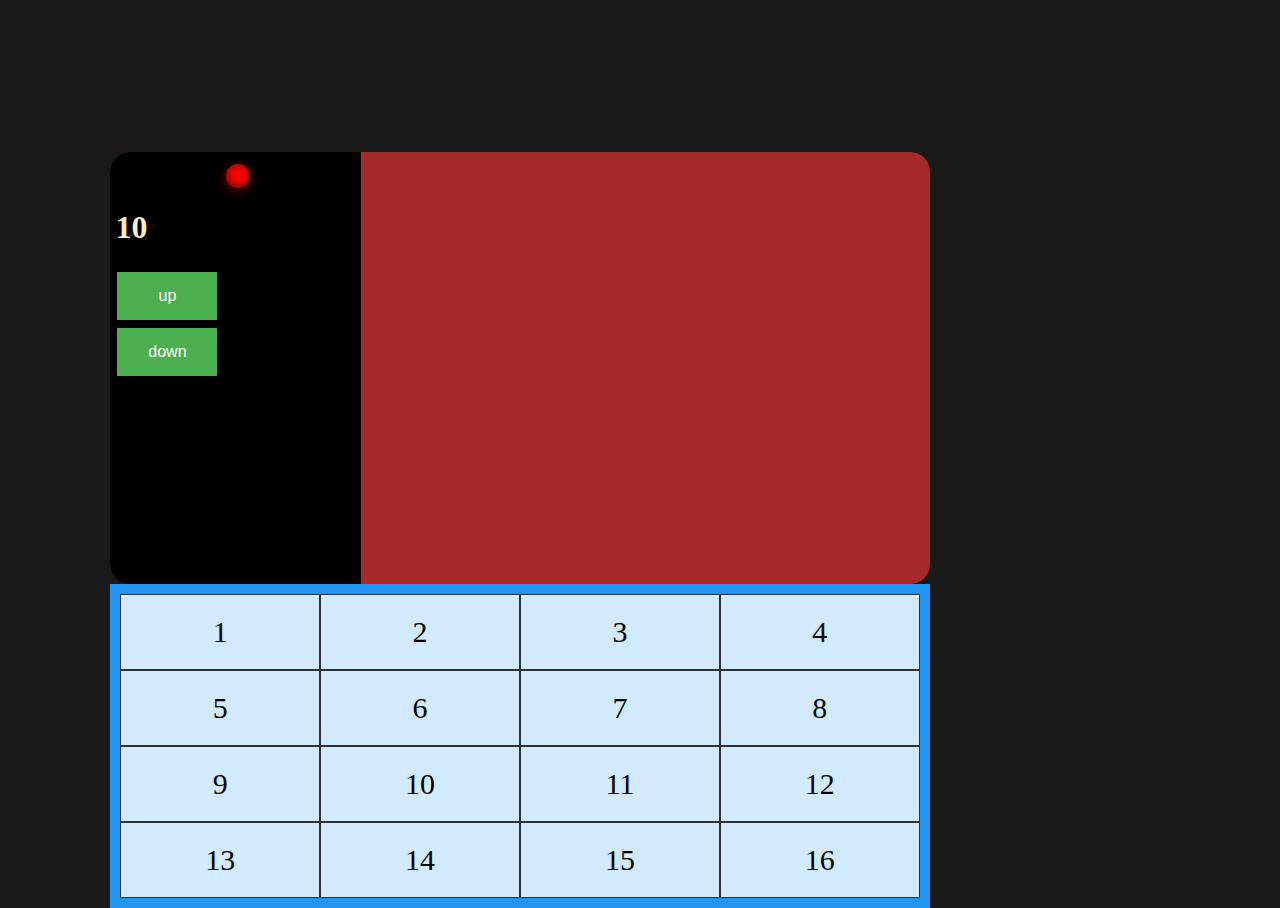
<file: index2.html>
<!DOCTYPE html>
<html lang="en">
<head>
    <meta charset="UTF-8">
    <meta http-equiv="X-UA-Compatible" content="IE=edge">
    <meta name="viewport" content="width=device-width, initial-scale=1.0">
    <title>Document</title>
    <link rel="stylesheet" href="styles2.css">
</head>
<body>
    <div id = "sampler">
        <div id="controller">
            <div class="led-box">
                <div class="led-red">
                    <p></p>
                </div>
            </div>
            <h1>10</h1>
            <input type="button" class="button" value="up">
            <input type="button" class="button" value="down">
        </div>
        <div id="sounds">
            <div class="grid-item">1</div>
            <div class="grid-item">2</div>
            <div class="grid-item">3</div>  
            <div class="grid-item">4</div>
            <div class="grid-item">5</div>
            <div class="grid-item">6</div>  
            <div class="grid-item">7</div>
            <div class="grid-item">8</div>
            <div class="grid-item">9</div> 
            <div class="grid-item">10</div>
            <div class="grid-item">11</div>
            <div class="grid-item">12</div>  
            <div class="grid-item">13</div>
            <div class="grid-item">14</div>
            <div class="grid-item">15</div>
            <div class="grid-item">16</div>


        </div>
    </body>
    </html>
</file>
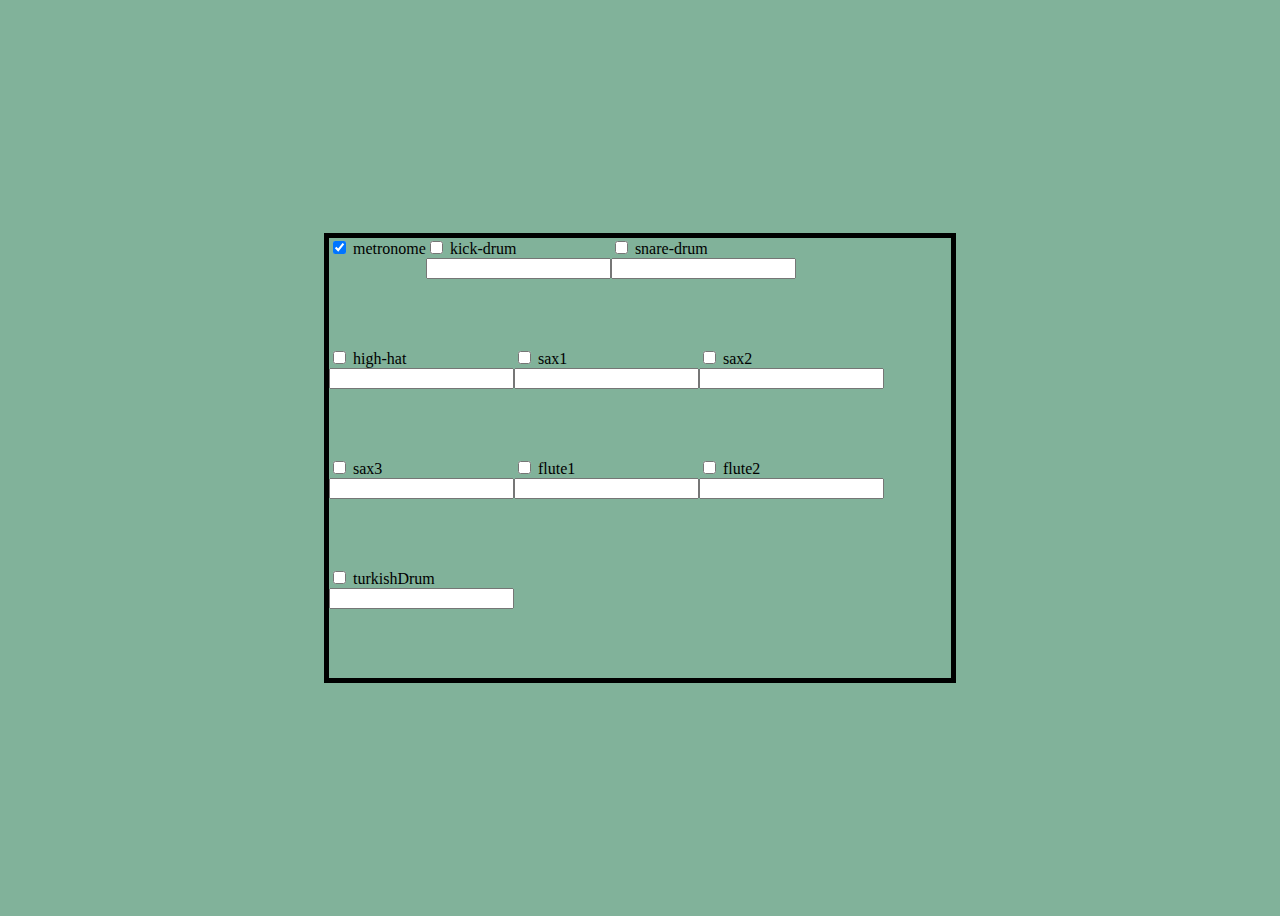
<file: index3.html>
<!DOCTYPE html>
<html lang="en">
<head>
    <meta charset="UTF-8">
    <meta http-equiv="X-UA-Compatible" content="IE=edge">
    <meta name="viewport" content="width=device-width, initial-scale=1.0">
    <link rel="stylesheet" href="style3.css">
    <title>Document</title>
</head>
<body>
    <div id="container">
        <div>
            <input type="checkbox" id="metronome" name="metronome" value="metronome" checked = true>
            <label for="vehicle1">metronome</label><br>
        </div>
        <div>
            <input type="checkbox" id="kick" name="kick" value="kick">
            <label for="kick-drum">kick-drum</label><br>
            <input id="kick-drum-timing">
        </div>
        <div>
            <input type="checkbox" id="snare" name="snare" value="snare">
            <label for="snare-drum">snare-drum</label><br>
            <input id="snare-drum-timing">
        </div>
        <div>
            <input type="checkbox" id="highHat" name="high-hat" value="high-hat">
            <label for="high-hat">high-hat</label><br>
            <input id="high-hat-timing"><br>
        </div>
        <div>
            <input type="checkbox" id="sax1" name="sax1" value="sax1">
            <label for="sax1">sax1</label><br>
            <input id="sax1-timing"><br>
        </div>
        <div>
            <input type="checkbox" id="sax2" name="sax2" value="sax2">
            <label for="sax2">sax2</label><br>
            <input id="sax2-timing"><br>
        </div>
        <div>
            <input type="checkbox" id="sax3" name="sax3" value="sax3">
            <label for="sax3">sax3</label><br>
            <input id="sax3-timing"><br>
        </div>
        <div>
            <input type="checkbox" id="flute1" name="flute1" value="flute1">
            <label for="flute1">flute1</label><br>
            <input id="flute1-timing"><br>
        </div>
        <div>
            <input type="checkbox" id="flute2" name="flute2" value="flute2">
            <label for="flute2">flute2</label><br>
            <input id="flute2-timing"><br>
        </div>
        <div>
            <input type="checkbox" id="turkishDrum" name="turkishDrum" value="turkishDrum">
            <label for="turkishDrum">turkishDrum</label><br>
            <input id="turkishDrum-timing"><br>
        </div>
    </div>
</body>
</html>
</file>
<file: styles2.css>
body{
    width:80vw;
    height:80vh;
    background-color: rgb(26, 25, 25);
    display: flex;
    flex-direction: row;
    justify-content: center;
    align-items: center;
}





#sampler{ 
    width:80%;
    height:60%;
    background-color: brown;
    border-radius: 20px;
}



h1{
    color:blanchedalmond;
}

.button{
    background-color: #4CAF50;
    border: none;
    color: white;
    padding: 15px 20px;
    text-align: center;
    text-decoration: none;
    display: inline-block;
    font-size: 16px;
    margin: 4px 2px;
    cursor: pointer;
    width:100px;
}

.button:active{
    outline: none;
    border: none;
}


.led-red {
    margin: 0 auto;
    width: 24px;
    height: 24px;
    background-color: #F00;
    border-radius: 50%;
    box-shadow: rgba(0, 0, 0, 0.2) 0 -1px 7px 1px, inset #441313 0 -1px 9px, rgba(255, 0, 0, 0.5) 0 2px 12px;
    -webkit-animation: blinkRed 1000ms infinite;
    -moz-animation: blinkRed 1000ms infinite;
    -ms-animation: blinkRed 1000ms infinite;
    -o-animation: blinkRed 1000ms infinite;
    animation: blinkRed 1000ms infinite;
}

@-webkit-keyframes blinkRed {
    from { background-color: #F00; }
    50% { background-color: rgb(128, 17, 17); box-shadow: rgba(0, 0, 0, 0.2) 0 -1px 7px 1px, inset #441313 0 -1px 9px, rgba(255, 0, 0, 0.5) 0 2px 0;}
    to { background-color: #F00; }
}







#controller{
    height:100%;
    width:30%;
    border-left:5px solid black;
    background-color: black;
    border-radius: 20px 0px 0px 20px ;
    display: flex;
    flex-direction:column;
}
#sounds{
    
    display: grid;
    grid-template-columns: auto auto auto auto;
    grid-template-rows: auto auto auto auto;
    background-color: #2196F3;
    padding: 10px;
}

.grid-item {
    background-color: rgba(255, 255, 255, 0.8);
    border: 1px solid rgba(0, 0, 0, 0.8);
    padding: 20px;
    font-size: 30px;
    text-align: center;
  }
.led-box p {
    font-size: 12px;
    margin: 1em;
    display: flex;
    flex-direction: row;
}
</file>
<file: style3.css>
* {
    box-sizing: border-box;
}

body {
    height: 100vh;
    display: flex;
    align-items: center;
    justify-content: center;
    margin: none;
    flex-direction: column;
    background-color: #81b29a;
}

#container{
    display: flex;
    flex-wrap: wrap;
    width:50%;
    height:50%;
    border:5px solid black;
}
</file>
